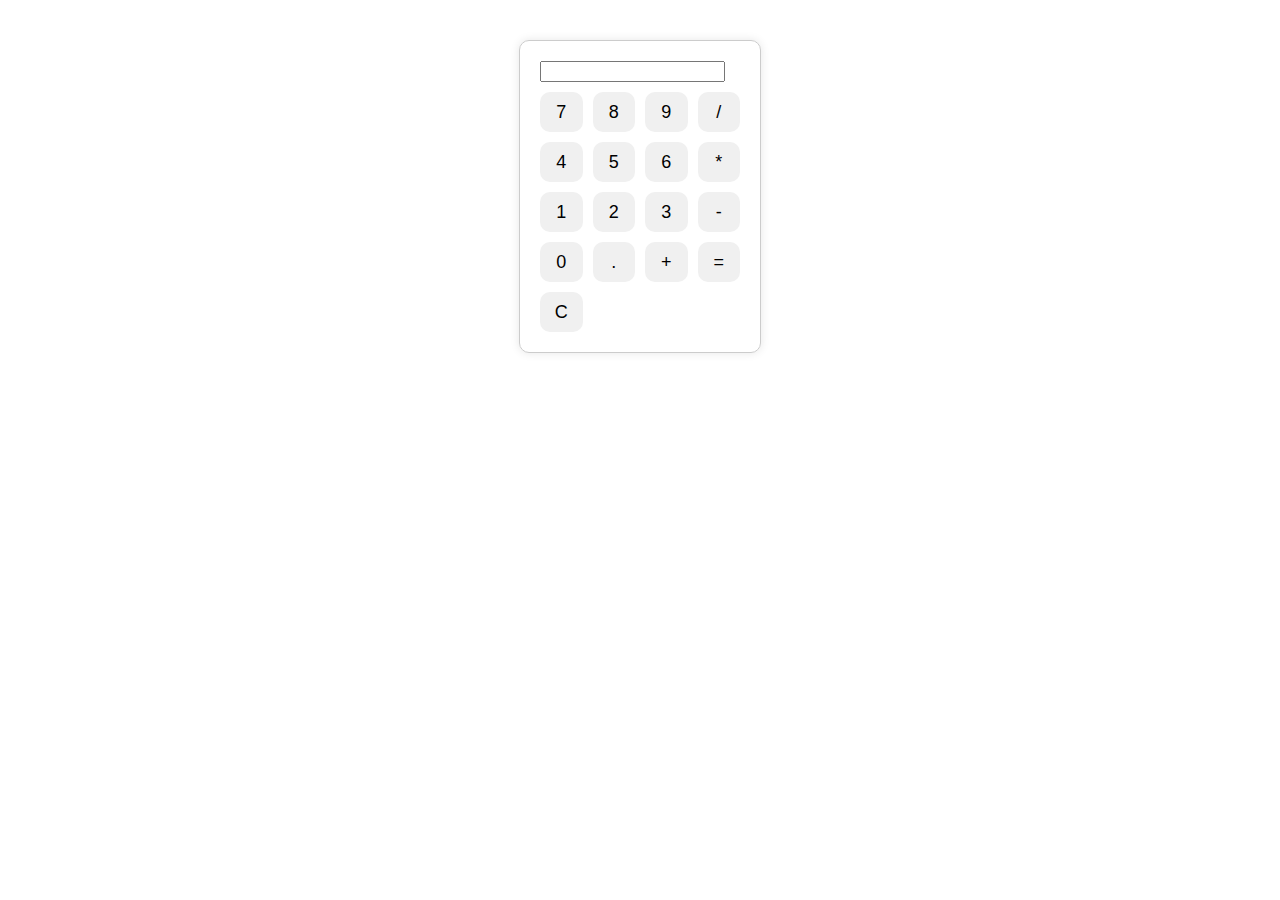
<file: task5/index.html>
<!DOCTYPE html>
<html lang="en">
<head>
    <meta charset="UTF-8">
    <meta name="viewport" content="width=device-width, initial-scale=1.0">
    <title>Calculator App</title>
    <link rel="stylesheet" href="index.css">
</head>
<body>
    <div class="calculator">
        <input type="text" id="input" readonly>
        <div class="output" id="output"></div>
        <div class="button-grid">
            <button value="7" onclick="handleNumberClick(this.value)">7</button>
            <button value="8" onclick="handleNumberClick(this.value)">8</button>
            <button value="9" onclick="handleNumberClick(this.value)">9</button>
            <button value="/" onclick="handleOperationClick(this.value)">/</button>
            <button value="4" onclick="handleNumberClick(this.value)">4</button>
            <button value="5" onclick="handleNumberClick(this.value)">5</button>
            <button value="6" onclick="handleNumberClick(this.value)">6</button>
            <button value="*" onclick="handleOperationClick(this.value)">*</button>
            <button value="1" onclick="handleNumberClick(this.value)">1</button>
            <button value="2" onclick="handleNumberClick(this.value)">2</button>
            <button value="3" onclick="handleNumberClick(this.value)">3</button>
            <button value="-" onclick="handleOperationClick(this.value)">-</button>
            <button value="0" onclick="handleNumberClick(this.value)">0</button>
            <button value="." onclick="handleNumberClick(this.value)">.</button>
            <button value="+" onclick="handleOperationClick(this.value)">+</button>
            <button value="=" onclick="handleEqualsClick()">=</button>
            <button value="C" onclick="handleClearClick()">C</button>
        </div>
    </div>

    <script src="index.js"></script>
</body>
</html>
</file>
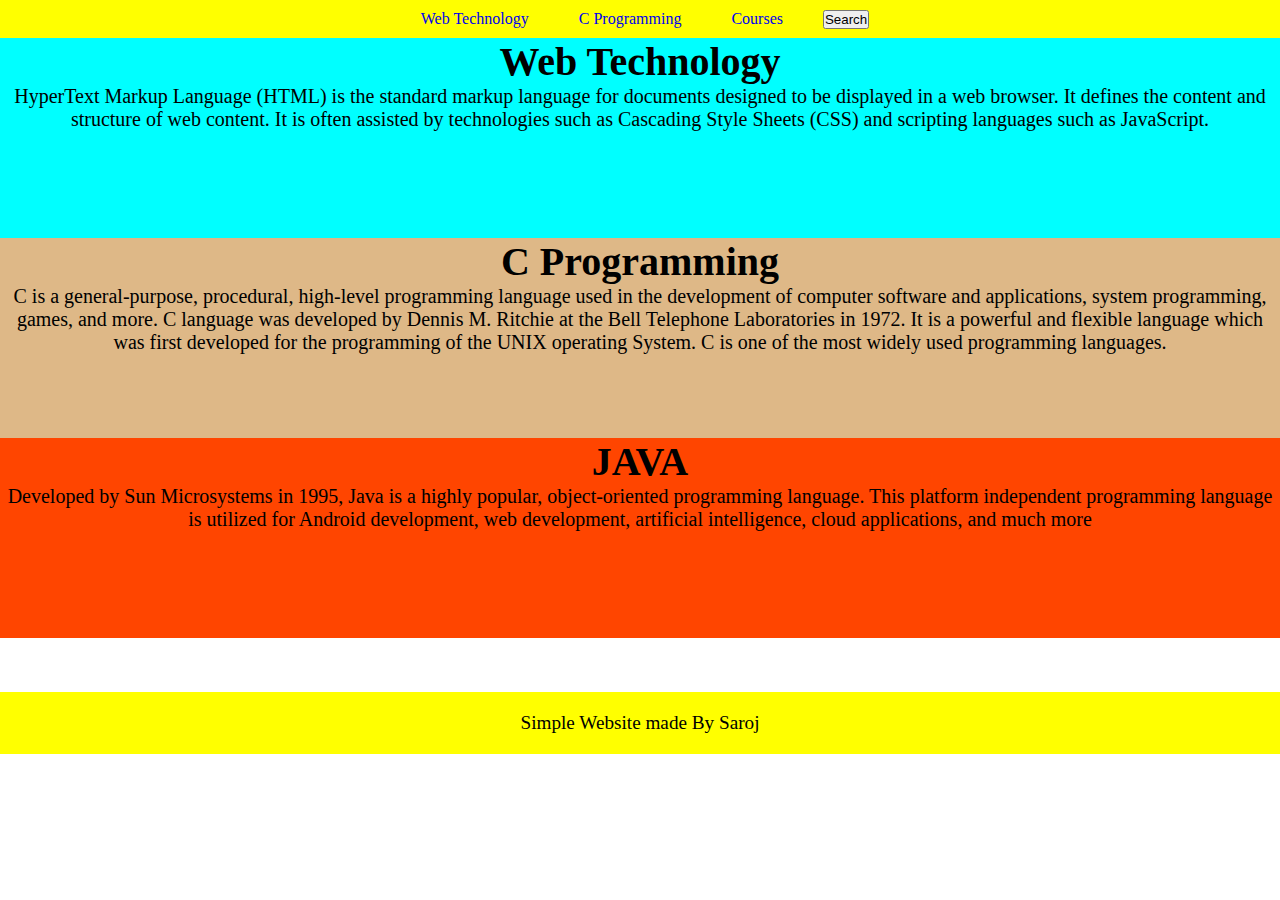
<file: task1.html>
<!DOCTYPE html>
<html lang="en">
<head>
    <meta charset="UTF-8">
    <meta name="viewport" content="width=device-width, initial-scale=1.0">
    <title>Simple website</title>
    <link rel="stylesheet" href="task1.css">
</head>
<body>
    <nav class="navbar background">
        <ul class="nav-list">
            <li><a href="#web">Web Technology</a></li>
            <li><a href="#program">C Programming</a></li>
            <li><a href="#course">Courses</a></li>
            <input type="button" id="rightnav" value="Search">
        </ul>
        <div></div>
    </nav>
    <section class="firstsection">
        <div class="box-main">
            <div class="firsthalf">
                <h1 class="text-big" id="web">
                    Web Technology
                </h1>
                <p class="text-small">
                    HyperText Markup Language (HTML) is the standard markup language for documents designed to be displayed in a web browser. It defines the content and structure of web content. It is often assisted by technologies such as Cascading Style Sheets (CSS) and scripting languages such as JavaScript.
                </p>
            </div>
        </div>
    </section>

    <section class="secondsection">
        <div class="box-main">
            <div class="seconhalf">
                <h1 class="text-big" id="program">
                    C Programming
                </h1>
                <p class="text-small">
                    C is a general-purpose, procedural, high-level programming language used in the development of computer software and applications, system programming, games, and more.

C language was developed by Dennis M. Ritchie at the Bell Telephone Laboratories in 1972.
It is a powerful and flexible language which was first developed for the programming of the UNIX operating System.
C is one of the most widely used programming languages.
                </p>
            </div>
        </div>
    </section>

    <section class="thirdsection">
        <div class="box-main">
            <div class="thirdhalf">
                <h1 class="text-big" id="java">
                    JAVA
                </h1>
                <p class="text-small">
                    Developed by Sun Microsystems in 1995, Java is a highly popular, object-oriented programming language. This platform independent programming language is utilized for Android development, web development, artificial intelligence, cloud applications, and much more
                </p>
            </div>
        </div>
    </section>
    <br><br><br>

    <footer class="background">
        <p class="text-footer">
            Simple Website made By Saroj
        </p>
    </footer>
</body>
</html>
</file>
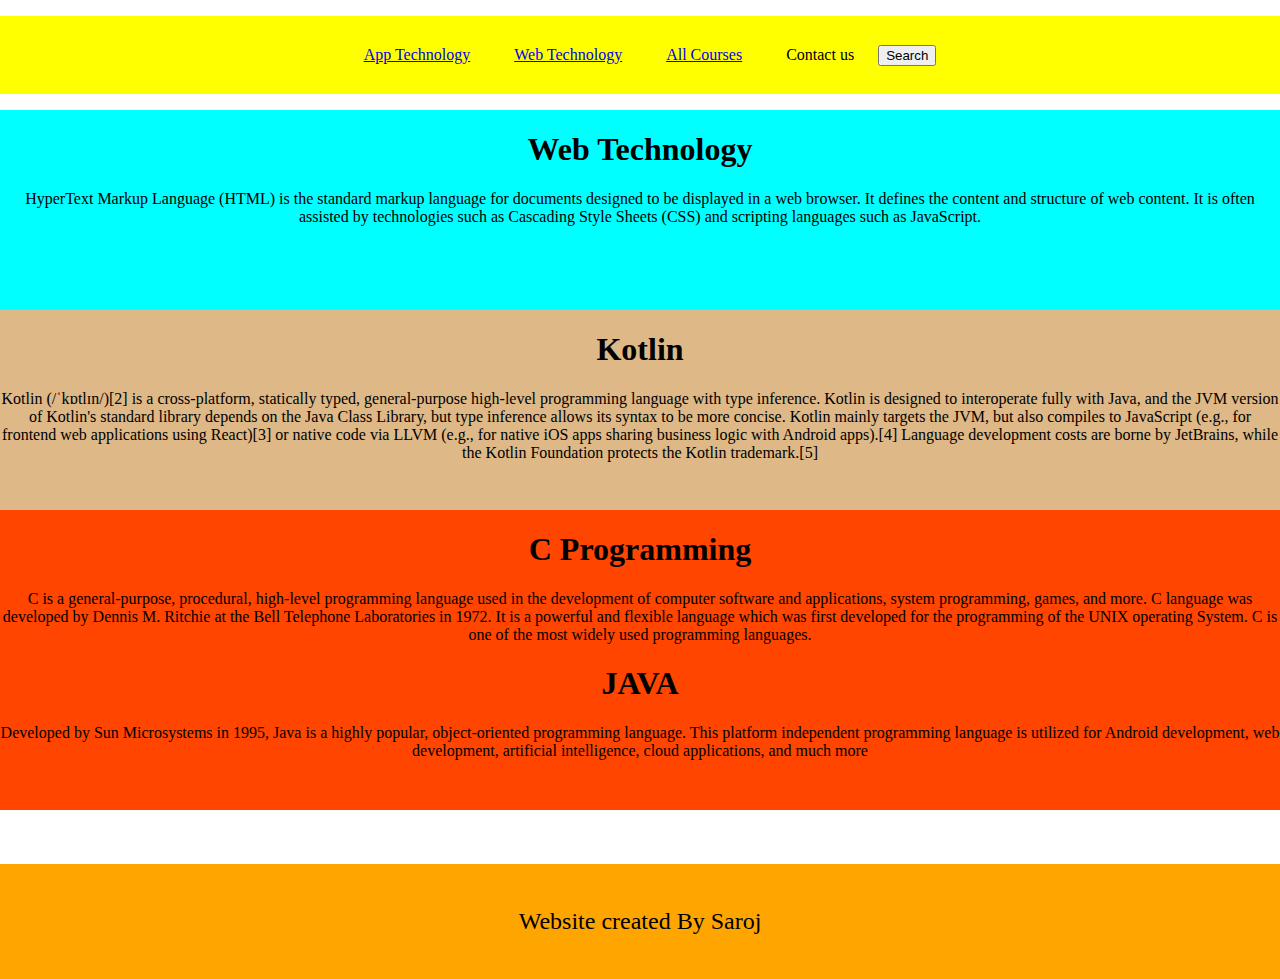
<file: task2.html>
<!DOCTYPE html>
<html lang="en">

<head>
    <meta charset="UTF-8">
    <meta name="viewport" content="width=device-width, initial-scale=1.0">
    <title>Document</title>
    <style>
        body {
            margin: 0;
            padding: 0;
        }

        ul {
            list-style-type: none;
            background-color: yellow;
            color: black;
            padding: 10px;
            text-align: center;
        }

        ul li {
            display: inline-block;
            padding: 20px ;
            position: relative;
            
        }

        ul li:hover {
            background-color: green;
            color: white;
        }

        .dropdown1{
            display: none;
        }
        ul li:hover .dropdown1{
            display: block;
            position: absolute;
            margin-left: -0.2cm;
            margin-top: 0.2cm;
        }
        .dropdown1 ul{
            margin: 0;
            padding: 0;
        }
        .dropdown1 ul li{
            display: block;
        }

        .dropdown2 {
            display: none;
        }
        ul li:hover .dropdown2 {
            display: block;
            position: absolute;
            margin-left: -0.2cm;
            margin-top: 0.2cm;
        }
        .dropdown2 ul {
            margin: 0;
            padding: 0;
        }
        .dropdown2 ul li {
            display: block;

        }

        .dropdown3 {
            display: none;
        }
        ul li:hover .dropdown3 {
            display: block;
            position: absolute;
            margin-left: -0.5cm;
            margin-top: 0.2cm;
        }
        .dropdown3 ul {
            margin: 0;
            padding: 0;
        }
        .dropdown3 ul li {
            display: block;

        }

        .firstsection {
            background: aqua;
            display: flex;
            text-align: center;
            height: 200px;
            margin: auto;
        }

        .secondsection {
            background: burlywood;
            text-align: center;
            display: flex;
            height: 200px;
            margin: auto;
        }

        .thirdsection {
            background: orangered;
            text-align: center;
            display: flex;
            height: 300px;
            margin: auto;
        }

        footer {
            text-align: center;
            padding: 20px;
            background-color: orange;
        }

        .text-footer {
            font-size: x-large;
            font-family: Cambria, Cochin, Georgia, Times, 'Times New Roman', serif;
        }
        
    </style>
</head>

<body>
    <ul>
        <li><a href="#app">App Technology</a>
        <div class="dropdown1">
            <ul>
                <li><a href="#">Kotlin</a></li>
                <li><a href="#">Flutter</a></li>
                <li><a href="#">Swift UI</a></li>
                <li><a href="#">Reat Native</a></li>
            </ul>
        </div>
        </li>
        <li><a href="#web">Web Technology</a>
        <div class="dropdown2">
            <ul>
                <li><a href="#">HTML</a></li>
                <li><a href="#">CSS</a></li>
                <li><a href="#">JAVA Script</a></li>
            </ul>
        </div>
        </li>
        <li><a href="#course"> All Courses </a>
            <div class="dropdown3">
                <ul>
                                <li><a href="#">Full Stack</a></li>
                                <li><a href="#">Frontend</a></li>
                                <li><a href="#">Backend</a></li>
                                <li><a href="#">AI and ML</a></li>
                </ul>
            </div>
        </li>
        <li>Contact us</li>
        <input type="button" id="rightnav" value="Search">
    </ul>

    <section class="firstsection">
        <div class="box-main">
            <div class="firsthalf">
                <h1 class="text-big" id="web">
                    Web Technology
                </h1>
                <p class="text-small">
                    HyperText Markup Language (HTML) is the standard markup language for documents designed to be
                    displayed in a web browser. It defines the content and structure of web content. It is often
                    assisted by technologies such as Cascading Style Sheets (CSS) and scripting languages such as
                    JavaScript.
                </p>
            </div>
        </div>
    </section>

    <section class="secondsection">
        <div class="box-main">
            <div class="seconhalf">
                <h1 class="text-big" id="app">
                    Kotlin
                </h1>
                <p class="text-small">
                    Kotlin (/ˈkɒtlɪn/)[2] is a cross-platform, statically typed, general-purpose high-level programming language with type inference. Kotlin is designed to interoperate fully with Java, and the JVM version of Kotlin's standard library depends on the Java Class Library, but type inference allows its syntax to be more concise. Kotlin mainly targets the JVM, but also compiles to JavaScript (e.g., for frontend web applications using React)[3] or native code via LLVM (e.g., for native iOS apps sharing business logic with Android apps).[4] Language development costs are borne by JetBrains, while the Kotlin Foundation protects the Kotlin trademark.[5]
                </p>
            </div>
        </div>
    </section>

    <section class="thirdsection">
        <div class="box-main">
            <div class="thirdhalf">
                <h1 class="text-big" id="program">
                    C Programming
                </h1>
                <p class="text-small">
                    C is a general-purpose, procedural, high-level programming language used in the development of
                    computer software and applications, system programming, games, and more.

                    C language was developed by Dennis M. Ritchie at the Bell Telephone Laboratories in 1972.
                    It is a powerful and flexible language which was first developed for the programming of the UNIX
                    operating System.
                    C is one of the most widely used programming languages.
                </p>
                <h1 class="text-big" id="java">
                    JAVA
                </h1>
                <p class="text-small">
                    Developed by Sun Microsystems in 1995, Java is a highly popular, object-oriented programming
                    language. This platform independent programming language is utilized for Android development, web
                    development, artificial intelligence, cloud applications, and much more
                </p>
            </div>
        </div>
    </section>
    <br><br><br>

    <footer class="background">
        <p class="text-footer">
             Website created By Saroj
        </p>
    </footer>



</body>

</html>
</file>
<file: task5/index.css>
.calculator {
    width: 200px;
    margin: 40px auto;
    padding: 20px;
    border: 1px solid #ccc;
    border-radius: 10px;
    box-shadow: 0 0 10px rgba(0, 0, 0, 0.1);
}

.button-grid {
    display: grid;
    grid-template-columns: repeat(4, 1fr);
    grid-gap: 10px;
}

.button-grid button {
    width: 100%;
    height: 40px;
    font-size: 18px;
    border: none;
    border-radius: 10px;
    background-color: #f0f0f0;
    cursor: pointer;
}

.button-grid button:hover {
    background-color: #ccc;
}

.output {
    font-size: 24px;
    font-weight: bold;
    margin-bottom: 10px;
}
</file>
<file: task1.css>
*{
    margin: 0;
    padding: 0;
}

.navbar{
    display: flex;
    align-items: center;
    justify-content: center;
    position: sticky;
    
}

.background{
    background: yellow;
    background-size: cover;


}

.nav-list{
    align-items: center;
    display: flex;
    gap: 30px;
    list-style: none;
}

.nav-list li{
    list-style: none;
    padding: 10px;
}

.nav-list li a{
    text-decoration: none;
}
.rightnav{
    text-align: right;
}

.firstsection{
    background: aqua;
    display: flex;
    text-align: center;
    height: 200px;
    margin: auto;

}

.secondsection{
    background: burlywood;
    text-align: center;
    display: flex;
    height: 200px;
    margin: auto;

}

.thirdsection{
    background: orangered;
    text-align: center;
    display: flex;
    height: 200px;
    margin: auto;
}
.box-main{
    color: black;
    height: 80%;

}

.firsthalf{
    flex-direction: column;
    justify-content: center;

}

.secondhalf{
    flex-direction: column;
    justify-content: center;

}

.thirdhalf{
    flex-direction: column;
    justify-content: center;

}

.text-small{
    font-size: 20px;

}

.text-big{
    font-size: 40px;
    font-weight: bold;
    font-family: Cambria, Cochin, Georgia, Times, 'Times New Roman', serif;
}

footer{
    text-align: center;
    padding: 20px;
}
.text-footer{
    font-size: larger;
}
</file>
